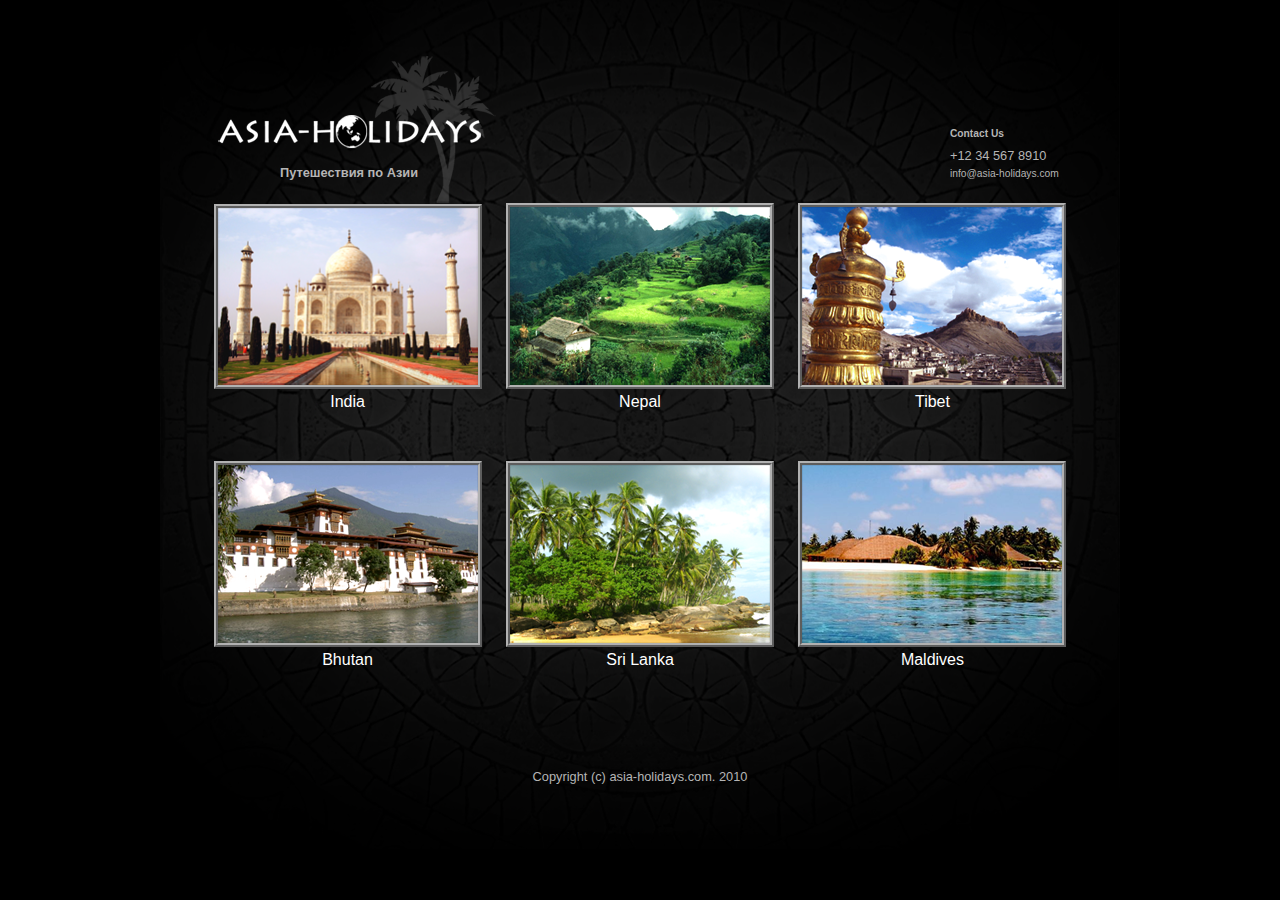
<file: index.html>
<!DOCTYPE html>
<html lang="en">

    <head>
        <meta charset="utf-8">
        <meta name="viewport" content="width=device-width, initial-scale=1">
        <title>Asia-Holidays: Home page</title>
        <link rel="stylesheet" href="css/style.css">
    </head>

    <body>
        <header>
            <div class="logo">
                <img class="show" src="img/brand-logo.png" alt="Asia-Holidays Brand Logo">
                <img class="backup" src="img/brand-logo-print.png" alt="Asia-Holidays Brand Logo">
                <h1>Путешествия по Азии</h1>
            </div>
            <!-- /END logo -->

            <section class="contacts">
                <h2>Contact Us</h2>
                +12 34 567 8910
                <a href="mailto:info@asia-holidays.com" target="_blank">info@asia-holidays.com</a>
            </section>

        </header>

        <main class="wrapper">

            <a href="#">
                <figure class="country">
                    <img src="img/india.png" alt="India">
                    <figcaption>India</figcaption>
                </figure>
            </a>

            <a href="#">
                <figure class="country">
                    <img src="img/nepal.png" alt="Nepal">
                    <figcaption>Nepal</figcaption>
                </figure>
            </a>

            <a href="#">
                <figure class="country">
                    <img src="img/tibet.png" alt="Tibet">
                    <figcaption>Tibet</figcaption>
                </figure>
            </a>

            <a href="#">
                <figure class="country">
                    <img src="img/bhutan.png" alt="Bhutan">
                    <figcaption>Bhutan</figcaption>
                </figure>
            </a>

            <a href="#">
                <figure class="country">
                    <img src="img/sri-lanka.png" alt="Sri Lanka">
                    <figcaption>Sri Lanka</figcaption>
                </figure>
            </a>

            <a href="#">
                <figure class="country">
                    <img src="img/maldives.png" alt="Maldives">
                    <figcaption>Maldives</figcaption>
                </figure>
            </a>

        </main>

        <footer>Copyright (c) asia-holidays.com. 2010</footer>
    </body>
</html>
</file>
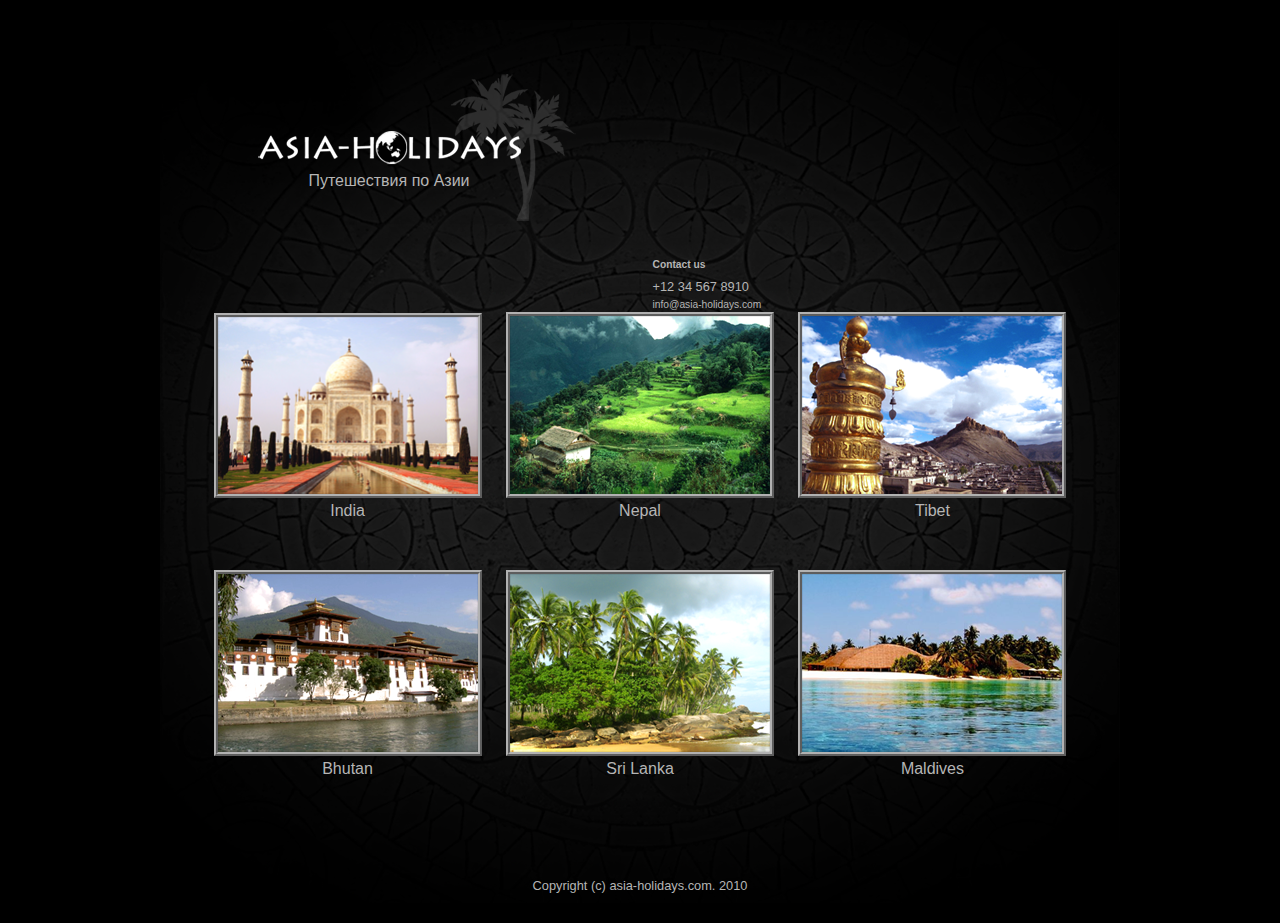
<file: asia.html>
<!DOCTYPE html>
<html lang="en">

    <head>
        <meta charset="utf-8">
        <title>Asia-Holidays: Home page</title>
        <link rel="stylesheet" href="css/style.css">
    </head>

    <body>
        <header>
            <div class="logo">
                <figure class="brand">
                    <img src="img/brand-logo.png" alt="Asia-Holidays Brand Logo">
                    <figcaption lang="ru">Путешествия по Азии</figcaption>
                </figure>
            </div>
            <!-- /END logo -->

            <section class="contacts">
                <h2>Contact us</h2>
                +12 34 567 8910
                <a href="mailto:info@asia-holidays.com" target="_blank">info@asia-holidays.com</a>
            </section>

        </header>

        <main class="wrapper">

            <figure class="country">
                <img src="img/india.png" alt="India">
                <figcaption>India</figcaption>
            </figure>

            <figure class="country">
                <img src="img/nepal.png" alt="Nepal">
                <figcaption>Nepal</figcaption>
            </figure>

            <figure class="country">
                <img src="img/tibet.png" alt="Tibet">
                <figcaption>Tibet</figcaption>
            </figure>

            <figure class="country">
                <img src="img/bhutan.png" alt="Bhutan">
                <figcaption>Bhutan</figcaption>
            </figure>

            <figure class="country">
                <img src="img/sri-lanka.png" alt="Sri Lanka">
                <figcaption>Sri Lanka</figcaption>
            </figure>

            <figure class="country">
                <img src="img/maldives.png" alt="Maldives">
                <figcaption>Maldives</figcaption>
            </figure>

        </main>

        <footer>Copyright (c) asia-holidays.com. 2010</footer>
    </body>
</html>
</file>
<file: css/style.css>
/* General styles + mobile xs */

body {
    margin: 0;
    padding: 0;
    background: #000 url('../img/background.png') no-repeat center center;
    color: #B5B5B5;
    font-family: Tahoma, sans-serif;
}

header,
main,
footer {
    text-align: center;
}

h1,
h2,
.contacts,
.contacts > a,
footer {
    font-size: .8em;
}

header {
    width: 300px;
    margin: 0 auto;
}

.logo {
    background: url('../img/palm-tree.png') no-repeat right bottom;
    padding: 15px;
}

.logo img {
    margin-top: 70px;
}

.backup {
    display: none;
}

.contacts {
    margin-top: 0;
}

.contacts > a {
    display: block;
    margin-top: 5px;
    color: #B5B5B5;
    text-decoration: none;
}

main img {
    width: 100%;  /* for resize on xs screens */
    max-width: 260px;
    border: 4px ridge #B1B1B1;
}

.wrapper a {
	color: #fff;
	text-decoration: none;
}

footer {
    margin: 50px auto 30px;
}

/* Small Devices, Tablets */
@media screen and (min-width: 768px),
       print {

    header,
    main {
        width: 585px; /* 2 colums greed */
        margin: 0 auto;
    }

    header {
        text-align: inherit;
    }

    .logo,
    .contacts {
        display: inline-block;
    }

    .logo {
        text-align: center;
    }

    .logo img {
        margin-top: 100px;
    }

    .contacts {
        margin-top: 30px;
        margin-left: 150px;
    }

    .country {
        display: inline-block;
        margin: 0 10px;
    }

    .country > figcaption {
        margin: 0 20px 50px;
    }
}

/* Medium Devices, Desktops */
@media only screen and (min-width: 992px) {

    header,
    main {
        width: 875px; /* 3 colums greed */
        margin: 0 auto;
    }

    .contacts {
        margin-left: 450px;
    }
}

@media print {
    body {
        background: transparent;
    }

    body,
    .contacts > a {
        color: #000;
    }

    .logo {
        background: url('../img/palm-tree-green.png') no-repeat right bottom;
        overflow: visible;
    }

    .logo img {
        margin-top: 50px;
    }

    .backup {
        display: block;
    }

    .show {
        display: none;
    }

    main img {
        border: none;
    }
}
</file>
